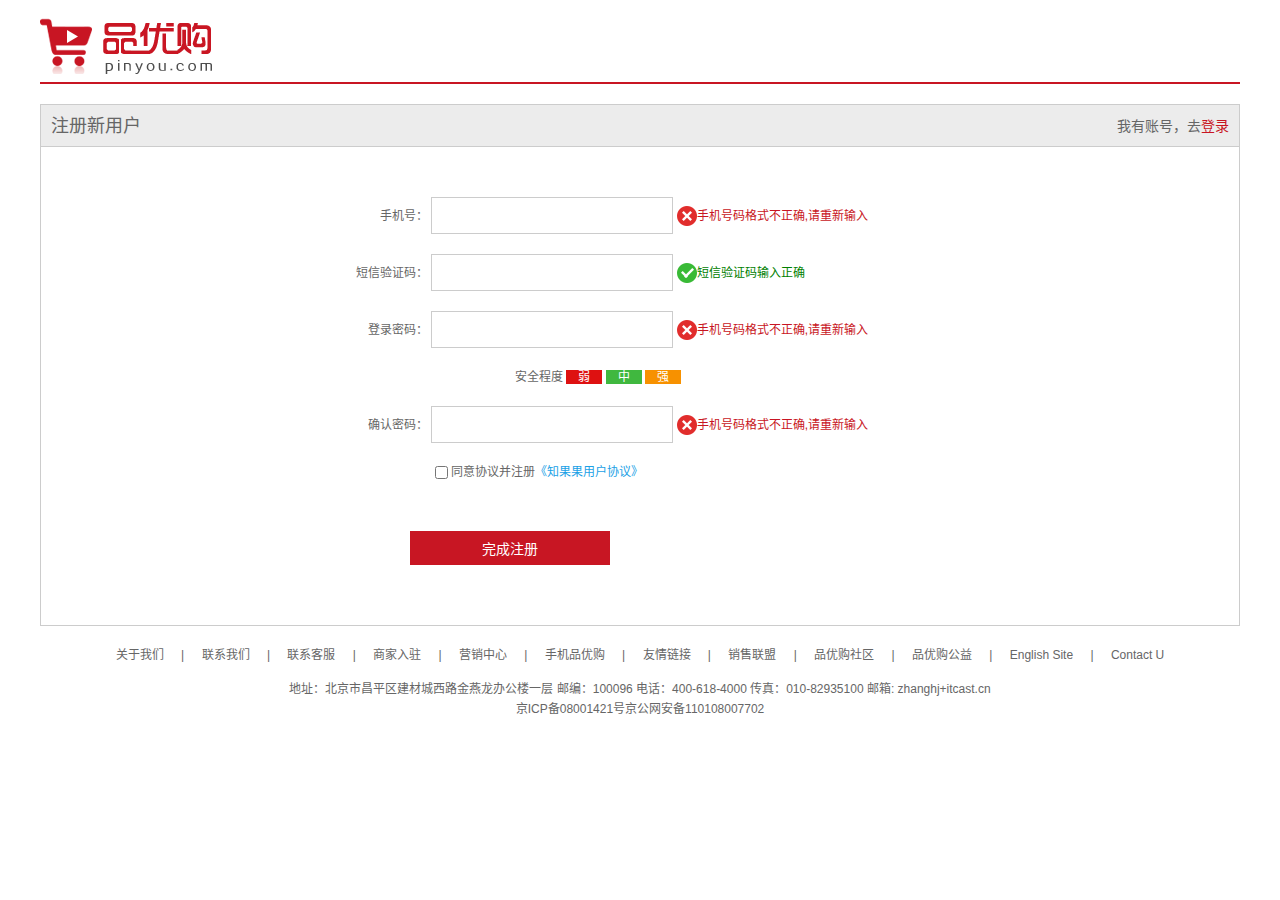
<file: register.html>
<!DOCTYPE html>
<html lang="zh-CN">

<head>
    <meta charset="UTF-8">
    <meta name="viewport" content="width=device-width, initial-scale=1.0">
    <title>个人注册</title>
    <!-- favicon图标 -->
    <link rel="shortcut icon" href=" favicon.ico" />
    <!-- 引入初始化样式文件 -->
    <link rel="stylesheet" href="css/base.css">
    <!-- 引入注册页css文件 -->
    <link rel="stylesheet" href="css/register.css">
</head>

<body>
    <div class="w">
        <header>
            <div class="logo">
                <a href="index.html"><img src="images/logo.png" alt=""></a>
            </div>
        </header>
        <div class="registerarea">
            <h3>
                注册新用户
                <div class="login">我有账号，去<a href="">登录</a></div>
            </h3>
            <div class="reg_form">
               <form action="">
                <ul>
                    <li>
                        <label for="">手机号：</label>
                        <input type="text" class="inp">
                        <span class="error"><i class="error_icon"></i>手机号码格式不正确,请重新输入</span>
                    </li>
                    <li>
                        <label for="">短信验证码：</label>
                        <input type="text" class="inp">
                        <span class="success"><i class="success_icon"></i>短信验证码输入正确</span>
                    </li>
                    <li>
                        <label for="">登录密码：</label>
                        <input type="password" class="inp">
                        <span class="error"><i class="error_icon"></i>手机号码格式不正确,请重新输入</span>
                    </li>
                    <li class="safe">
                        安全程度 <em class="ruo">弱</em> <em class="zhong">中</em> <em class="qiang">强</em>
                    </li>
                    <li>
                        <label for="">确认密码：</label>
                        <input type="password" class="inp">
                        <span class="error"><i class="error_icon"></i>手机号码格式不正确,请重新输入</span>
                    </li>
                    <li class="agree"><input type="checkbox"> 同意协议并注册<a href="#">《知果果用户协议》</a></li>
                    <li>
                        <input type="submit" value="完成注册" class="btn">
                    </li>
                </ul>
               </form>
            </div>
        </div>
        <footer>
            <div class="mod_copyright">
                <div class="links">
                    <a href="#">关于我们</a> | <a href="#">联系我们</a> | <a href="#">联系客服</a> | <a href="#">商家入驻</a> | <a href="#">营销中心</a>
                    | <a href="#">手机品优购</a> | <a href="#">友情链接</a> | <a href="#">销售联盟</a> | <a href="#">品优购社区</a> | <a
                        href="#">品优购公益</a> | <a href="#">English Site</a> | <a href="#">Contact
                        U</a>
                </div>
                <div class="copyright">
                    地址：北京市昌平区建材城西路金燕龙办公楼一层 邮编：100096 电话：400-618-4000 传真：010-82935100 邮箱: zhanghj+itcast.cn<br>
                    京ICP备08001421号京公网安备110108007702
                </div>
            </div>
        </footer>
    </div>
</body>

</html>
</file>
<file: css/base.css>
/* 把我们所有标签的内外边距清零 */
* {
    margin: 0;
    padding: 0;
    /* css3盒子模型 */
    box-sizing: border-box;
}

/* em 和 i 斜体的文字不倾斜 */
em,
i {
    font-style: normal
}

/* 去掉li 的小圆点 */
li {
    list-style: none
}

img {
    /* border 0 照顾低版本浏览器 如果 图片外面包含了链接会有边框的问题 */
    border: 0;
    /* 取消图片底侧有空白缝隙的问题 */
    vertical-align: middle
}

button {
    /* 当我们鼠标经过button 按钮的时候，鼠标变成小手 */
    cursor: pointer
}

a {
    color: #666;
    text-decoration: none
}

a:hover {
    color: #c81623
}

button,
input {
    /* "\5B8B\4F53" 就是宋体的意思 这样浏览器兼容性比较好 */
    font-family: Microsoft YaHei, Heiti SC, tahoma, arial, Hiragino Sans GB, "\5B8B\4F53", sans-serif;
    /* 默认有灰色边框我们手动去掉 */
    border: 0;
    /* 去掉外边框蓝色凸起效果 */
    outline: none;
}

body {
    /* CSS3 抗锯齿形 让文字显示的更加清晰 */
    -webkit-font-smoothing: antialiased;
    background-color: #fff;
    font: 12px/1.5 Microsoft YaHei, Heiti SC, tahoma, arial, Hiragino Sans GB, "\5B8B\4F53", sans-serif;
    color: #666
}

.hide,
.none {
    display: none
}

/* 清除浮动 */
.clearfix:after {
    visibility: hidden;
    clear: both;
    display: block;
    content: ".";
    height: 0
}

.clearfix {
    *zoom: 1
}
</file>
<file: css/register.css>
.w {
    width: 1200px;
    margin: 0 auto;
}

header {
    height: 84px;
    border-bottom: 2px solid #c81523;
}

.logo {
    padding-top: 18px;
}

.registerarea {
    height: 522px;
    border: 1px solid #ccc;
    margin-top: 20px;
}

.registerarea h3 {
    height: 42px;
    border-bottom: 1px solid #ccc;
    background-color: #ececec;
    line-height: 42px;
    padding: 0 10px;
    font-size: 18px;
    font-weight: 400;
}

.login {
    float: right;
    font-size: 14px;
}

.login a {
    color: #c81523;
}

.reg_form {
    width: 600px;
    margin: 50px auto 0;
}
.reg_form ul li {
    margin-bottom: 20px;
}
.reg_form ul li label {
    display: inline-block;
    width: 88px;
    text-align: right;
}

.reg_form ul li .inp {
    width: 242px;
    height: 37px;
    border: 1px solid #ccc;
}

.error {
    color: #c81523;
}

.error_icon,
.success_icon {
    display: inline-block;
    /* 图片垂直居中 */
    vertical-align: middle;
    width: 20px;
    height: 20px;
    background: url(../images/error.png) no-repeat;
    margin-top: -2px;
}

.success {
    color: green;
}

.success_icon {
    background: url(../images/success.png) no-repeat;
}
.safe {
    padding-left: 175px;
}
.safe em {
    padding: 0 12px;
    color: #fff;
}
.ruo {
background-color: #de1111;
}
.zhong {
background-color: #40b83f;
}
.qiang {
background-color: #f79100;
}
.agree {
    padding-left: 95px;
}
.agree input {
    vertical-align: middle;
}
.agree a {
    color: #1ba1e6;
}
.btn {
    width: 200px;
    height: 34px;
    background-color: #c81623;
    font-size: 14px;
    color: #fff;
    margin: 30px 0 0 70px;
}
.mod_copyright {
    text-align: center;
    margin-top: 20px;
}

.links {
    margin-bottom: 15px;
}

.copyright {
    line-height: 20px;
}

.links a {
    margin: 0 14px;
}
</file>
